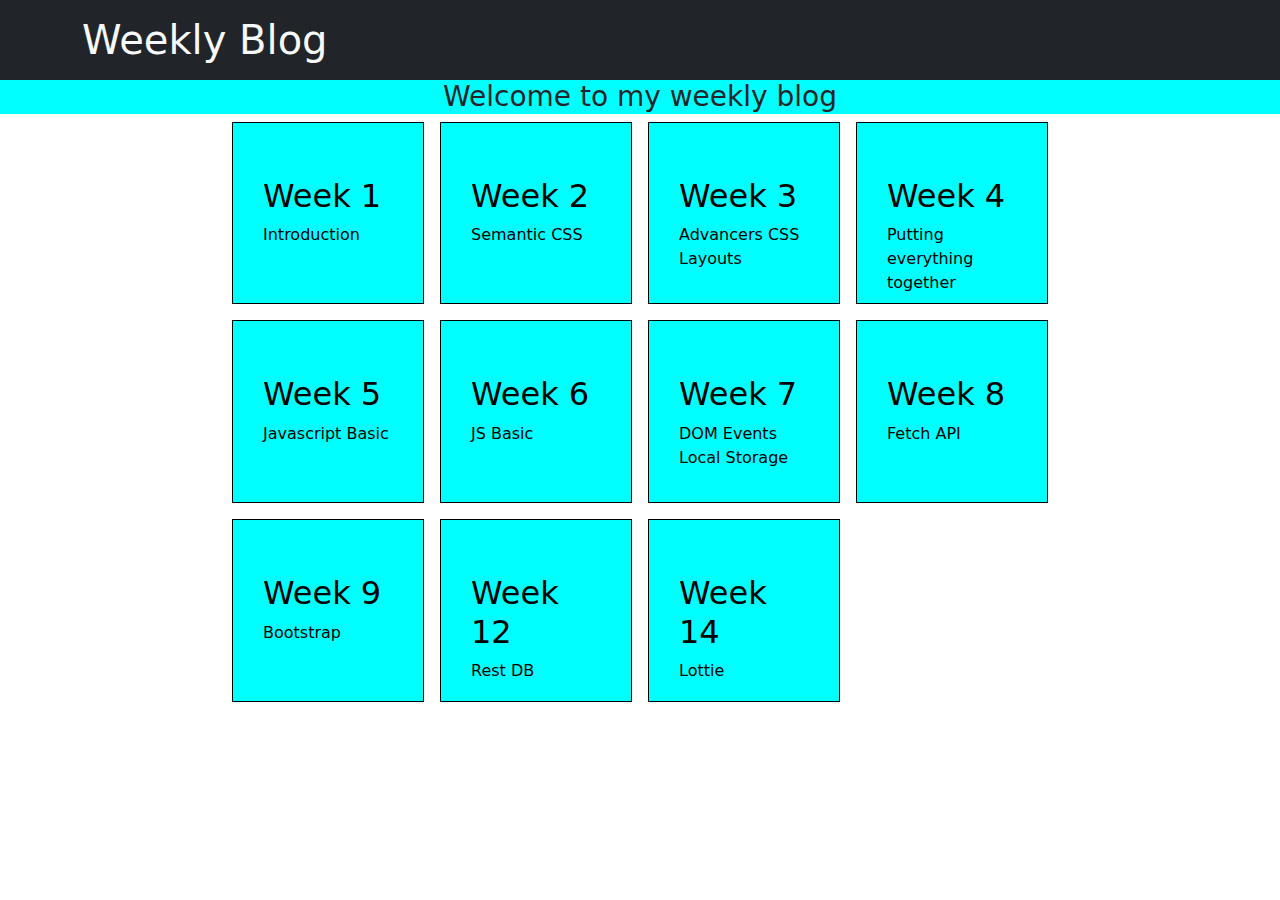
<file: index.html>
<!DOCTYPE html>
<html lang="en">
<head>
    <meta charset="UTF-8">
    <meta name="viewport" content="width=device-width, initial-scale=1.0">
    <title>Weekly Blog</title>
    <link rel="stylesheet" type="text/css" href="style.css">
    <link href="https://cdn.jsdelivr.net/npm/bootstrap@5.3.2/dist/css/bootstrap.min.css" rel="stylesheet">
</head>
<body>
    <header class="bg-dark text-light py-3">
        <div class="container">
            <h1 class="mb-0">Weekly Blog</h1>
        </div>
    </header>
    <div class="Introduction">
        <h3>
            Welcome to my weekly blog
        </h3>
    </div>
    <div class="main">
        <div class="weeks">
            <a href="week1.html">
                <h2>Week 1</h2>
                <p>Introduction</p>
            </a>
        </div>

        <div class="weeks">
            <a href="week2.html">
                <h2>Week 2</h2>
                <p>Semantic CSS</p>
            </a>
        </div>

        <div class="weeks">
            <a href="week3.html">
                <h2>Week 3</h2>
                <p>Advancers CSS Layouts</p>
            </a>
        </div>

        <div class="weeks">
            <a href="week4.html">
                <h2>Week 4</h2>
                <p>Putting everything together</p>
            </a>
        </div>

        <div class="weeks">
            <a href="week5.html">
                <h2>Week 5</h2>
                <p>Javascript Basic</p>
            </a>
        </div>

        <div class="weeks">
            <a href="week6.html">
                <h2>Week 6</h2>
                <p>JS Basic</p>
            </a>
        </div>

        <div class="weeks">
            <a href="week7.html">
                <h2>Week 7</h2>
                <p>DOM Events Local Storage</p>
            </a>
        </div>

        <div class="weeks">
            <a href="week8.html">
                <h2>Week 8</h2>
                <p>Fetch API</p>
            </a>
        </div>

        <div class="weeks">
            <a href="week9.html">
                <h2>Week 9</h2>
                <p>Bootstrap</p>
            </a>
        </div>

        <div class="weeks">
            <a href="week12.html">
                <h2>Week 12</h2>
                <p>Rest DB</p>
            </a>
        </div>

        <div class="weeks">
            <a href="week14.html">
                <h2>Week 14</h2>
                <p>Lottie</p>
            </a>
        </div>
    </div>
</body>
</html>
</file>
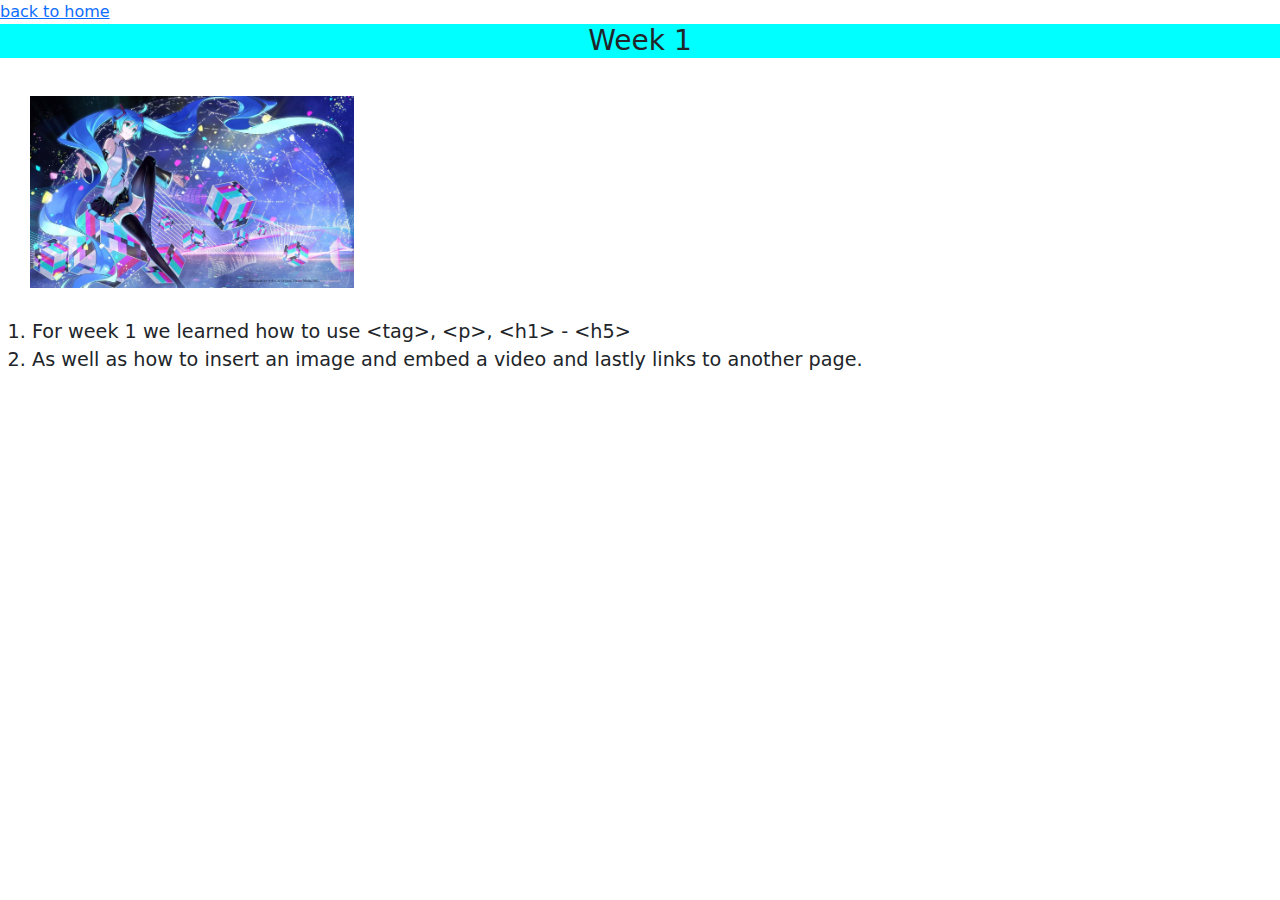
<file: week1.html>
<!DOCTYPE html>
<html lang="en">
<head>
    <meta charset="UTF-8">
    <meta name="viewport" content="width=device-width, initial-scale=1.0">
    <title>Weekly Blog</title>
    <link rel="stylesheet" type="text/css" href="style.css">
    <link href="https://cdn.jsdelivr.net/npm/bootstrap@5.3.2/dist/css/bootstrap.min.css" rel="stylesheet">
</head>
<body>
    <a href="index.html">  back to home</a>
    <div class = "Introduction">
        
        <h3>
            Week 1
        </h3>
    </div>
    
    <div class="content">
        <img src="week1.jpg" alt="week1">
        <ol>
            <li>For week 1 we learned how to use &lt;tag&gt;, &lt;p&gt;, &lt;h1&gt; - &lt;h5&gt;</li>
            <li>As well as how to insert an image and embed a video and lastly links to another page.</li>
        </ol>
    </div>
</body>
</file>
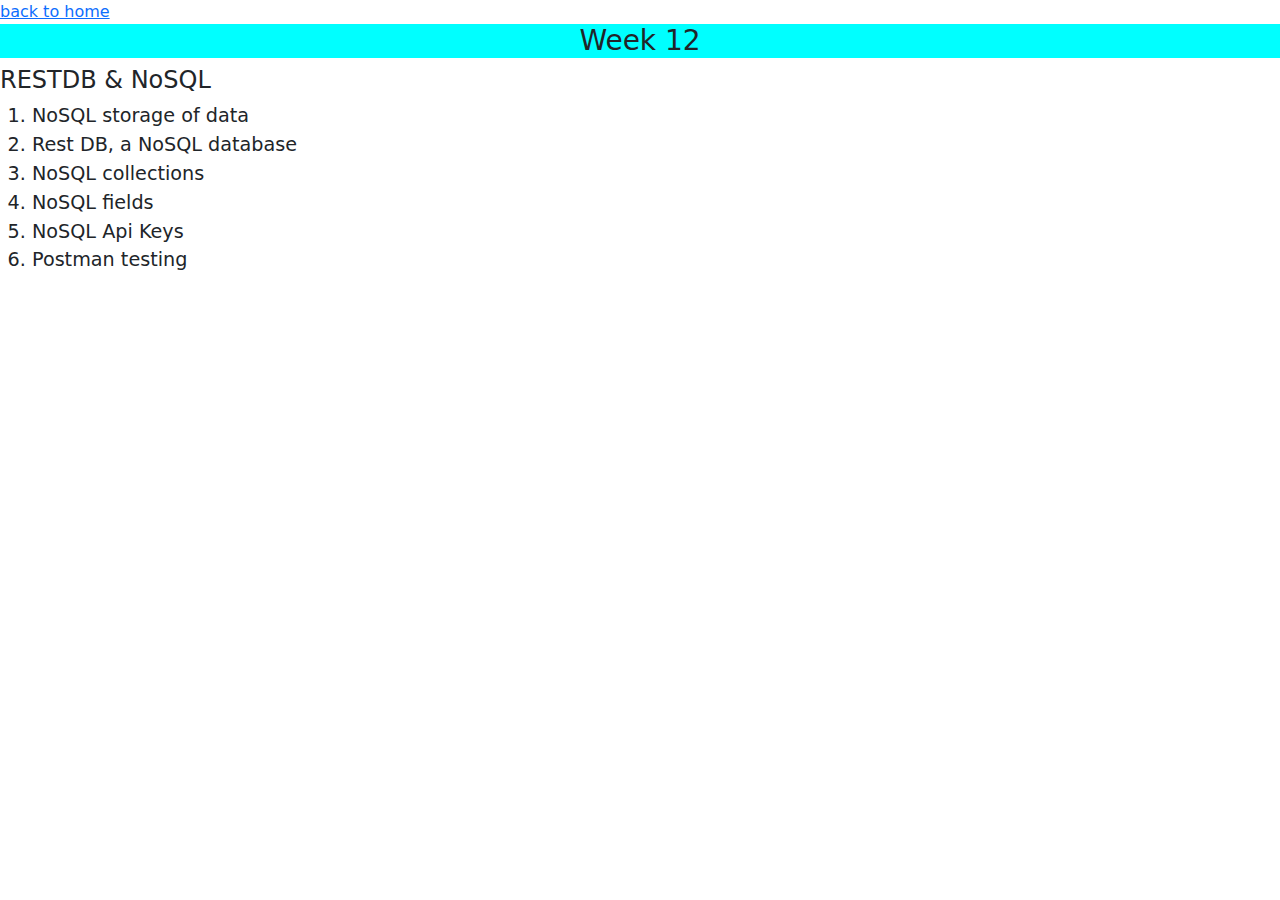
<file: week12.html>
<!DOCTYPE html>
<html lang="en">
<head>
    <meta charset="UTF-8">
    <meta name="viewport" content="width=device-width, initial-scale=1.0">
    <title>Weekly Blog</title>
    <link rel="stylesheet" type="text/css" href="style.css">
    <link href="https://cdn.jsdelivr.net/npm/bootstrap@5.3.2/dist/css/bootstrap.min.css" rel="stylesheet">
</head>
<body>
    <a href="index.html">  back to home</a>
    <div class = "Introduction">
        <h3>
            Week 12
        </h3>
    </div>
    <div class="content">
        <h4>RESTDB & NoSQL</h4>
        <ol>
            <li>NoSQL storage of data</li>
            <li>Rest DB, a NoSQL database</li>
            <li>NoSQL collections</li>
            <li>NoSQL fields</li>
            <li>NoSQL Api Keys</li>
            <li>Postman testing</li>
        </ol>
    </div>
</body>
</file>
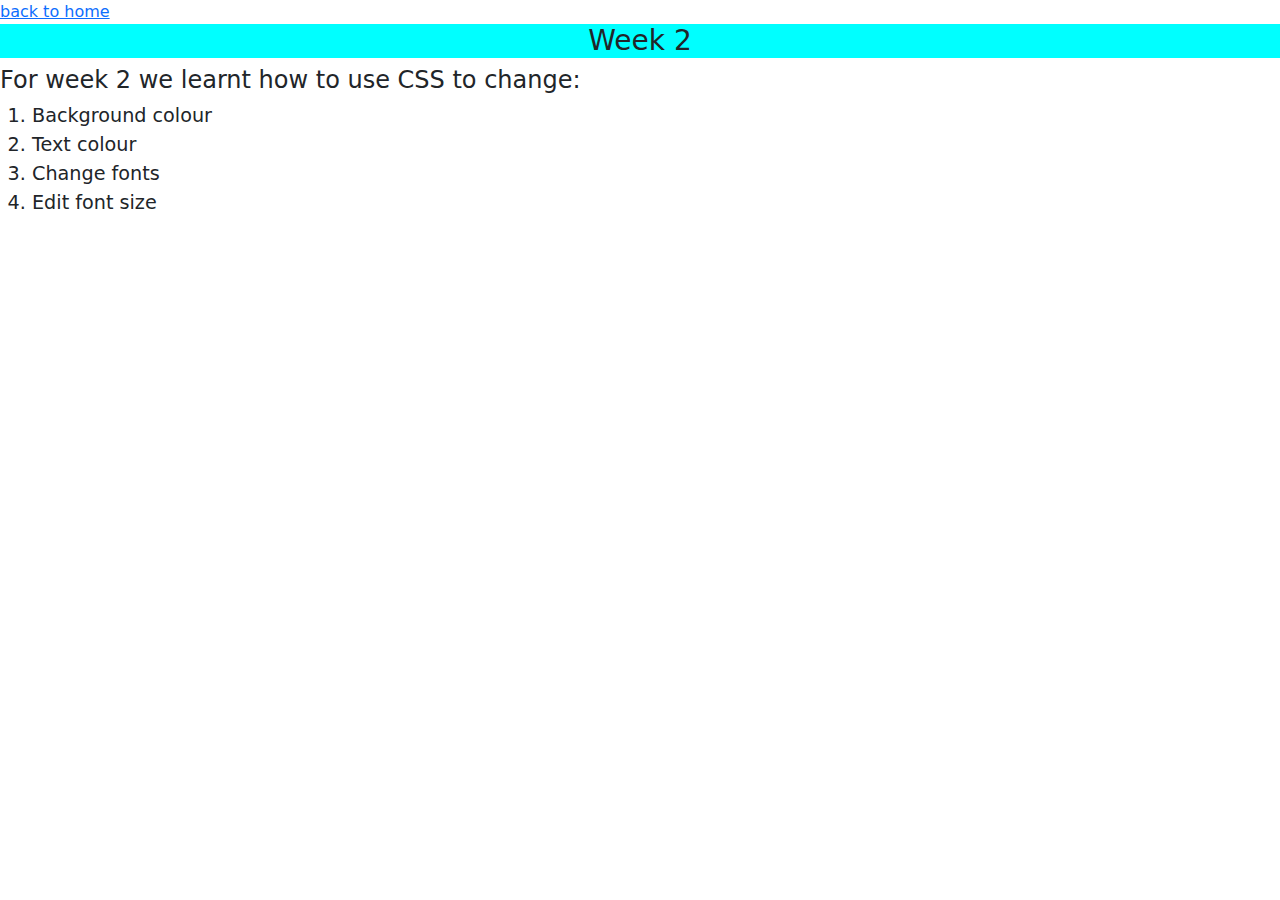
<file: week2.html>
<!DOCTYPE html>
<html lang="en">
<head>
    <meta charset="UTF-8">
    <meta name="viewport" content="width=device-width, initial-scale=1.0">
    <title>Weekly Blog</title>
    <link rel="stylesheet" type="text/css" href="style.css">
    <link href="https://cdn.jsdelivr.net/npm/bootstrap@5.3.2/dist/css/bootstrap.min.css" rel="stylesheet">
</head>
<body>
    <a href="index.html">  back to home</a>
    <div class = "Introduction">
        <h3>
            Week 2
        </h3>
    </div>
    <div class="content">
        <h4>For week 2 we learnt how to use CSS to change:</h4>
        <ol>
            <li>Background colour</li>
            <li>Text colour</li>
            <li>Change fonts</li>
            <li>Edit font size</li>
        </ol>
    </div>
</body>
</file>
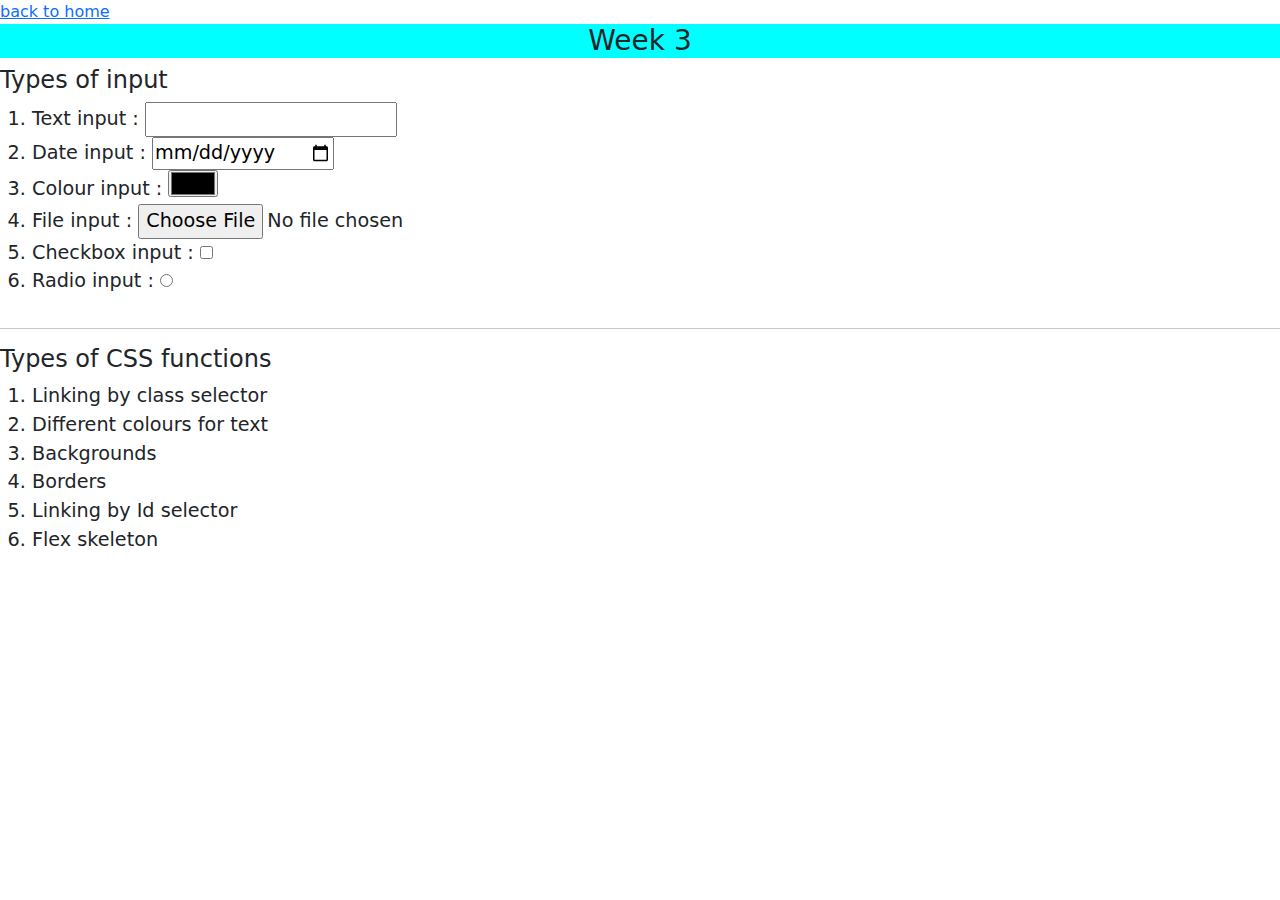
<file: week3.html>
<!DOCTYPE html>
<html lang="en">
<head>
    <meta charset="UTF-8">
    <meta name="viewport" content="width=device-width, initial-scale=1.0">
    <title>Weekly Blog</title>
    <link rel="stylesheet" type="text/css" href="style.css">
    <link href="https://cdn.jsdelivr.net/npm/bootstrap@5.3.2/dist/css/bootstrap.min.css" rel="stylesheet">
</head>
<body>
    <a href="index.html">  back to home</a>
    <div class = "Introduction">
        <h3>
            Week 3
        </h3>
    </div>
    <div class="content">
        <h4>Types of input</h4>
        <ol>
            <li>Text input     : <input type="text"></li>
            <li>Date input     : <input type="date"></li>
            <li>Colour input   : <input type="color"></li>
            <li>File input     : <input type="file"></li>
            <li>Checkbox input : <input type="checkbox"></li>
            <li>Radio input    : <input type="radio"></li>
        </ol>
    </div>
    <hr>
    <div class="content">
        <h4>Types of CSS functions</h4>
        <ol>
            <li>Linking by class selector</li>
            <li>Different colours for text</li>
            <li>Backgrounds </li>
            <li>Borders </li>
            <li>Linking by Id selector  </li>
            <li>Flex skeleton </li>
        </ol>
    </div>
</body>
</file>
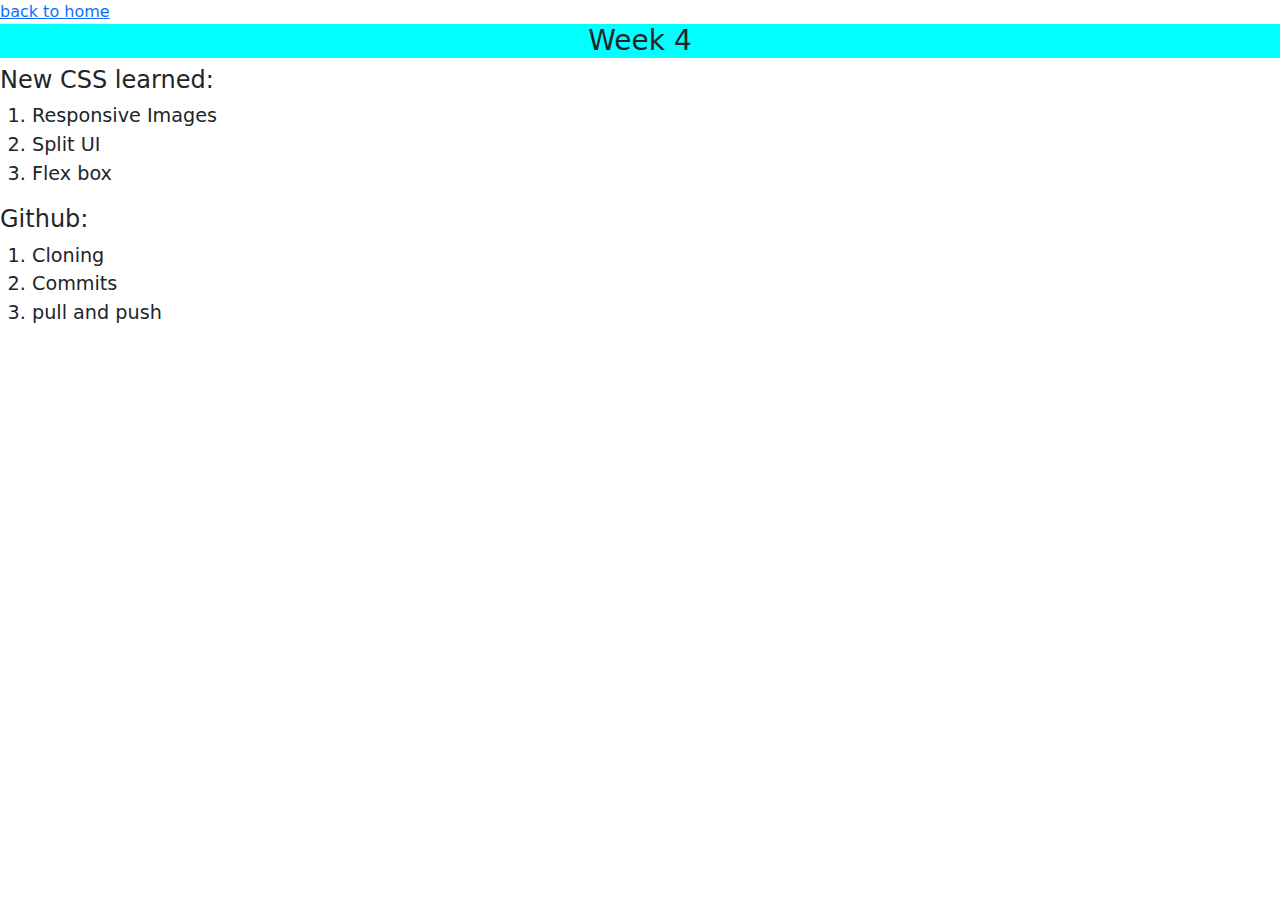
<file: week4.html>
<!DOCTYPE html>
<html lang="en">
<head>
    <meta charset="UTF-8">
    <meta name="viewport" content="width=device-width, initial-scale=1.0">
    <title>Weekly Blog</title>
    <link rel="stylesheet" type="text/css" href="style.css">
    <link href="https://cdn.jsdelivr.net/npm/bootstrap@5.3.2/dist/css/bootstrap.min.css" rel="stylesheet">
</head>
<body>
    <a href="index.html">  back to home</a>
    <div class = "Introduction">
        <h3>
            Week 4
        </h3>
    </div>
    <div class="content">
        <h4>New CSS learned: </h4>
        <ol>
            <li>Responsive Images</li>
            <li>Split UI</li>
            <li>Flex box</li>
        </ol>
    </div>
    <div class="content">
        <h4>Github: </h4>
        <ol>
            <li>Cloning</li>
            <li>Commits</li>
            <li>pull and push</li>
        </ol>
    </div>
</body>
</file>
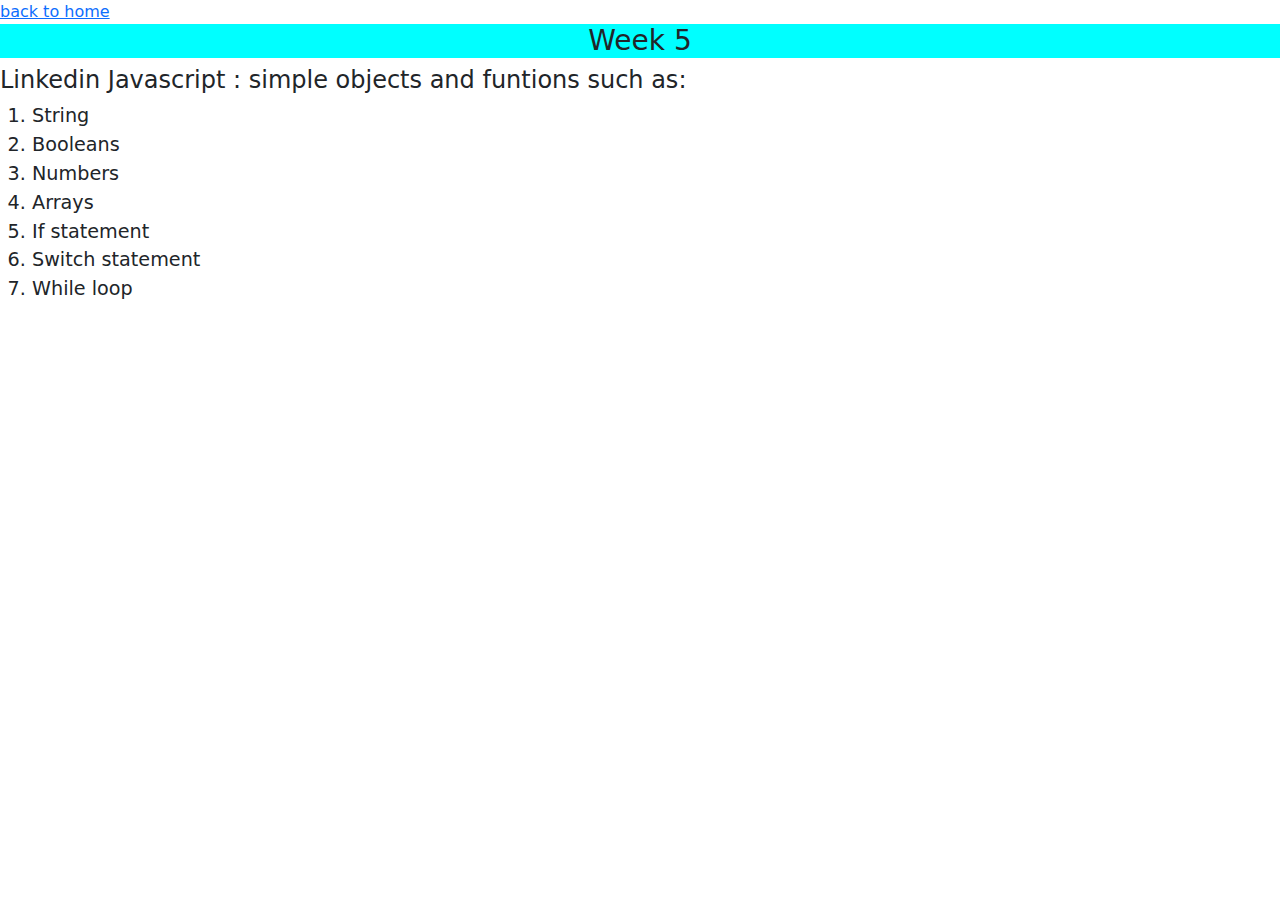
<file: week5.html>
<!DOCTYPE html>
<html lang="en">
<head>
    <meta charset="UTF-8">
    <meta name="viewport" content="width=device-width, initial-scale=1.0">
    <title>Weekly Blog</title>
    <link rel="stylesheet" type="text/css" href="style.css">
    <link href="https://cdn.jsdelivr.net/npm/bootstrap@5.3.2/dist/css/bootstrap.min.css" rel="stylesheet">
</head>
<body>
    <a href="index.html">  back to home</a>
    <div class = "Introduction">
        <h3>
            Week 5
        </h3>
    </div>
    <div class="content">
        <h4>Linkedin Javascript : simple objects and funtions such as:</h4>
        <ol>
            <li>String</li>
            <li>Booleans</li>
            <li>Numbers</li>
            <li>Arrays</li>
            <li>If statement</li>
            <li>Switch statement</li>
            <li>While loop</li>
        </ol>
    </div>
</body>
</file>
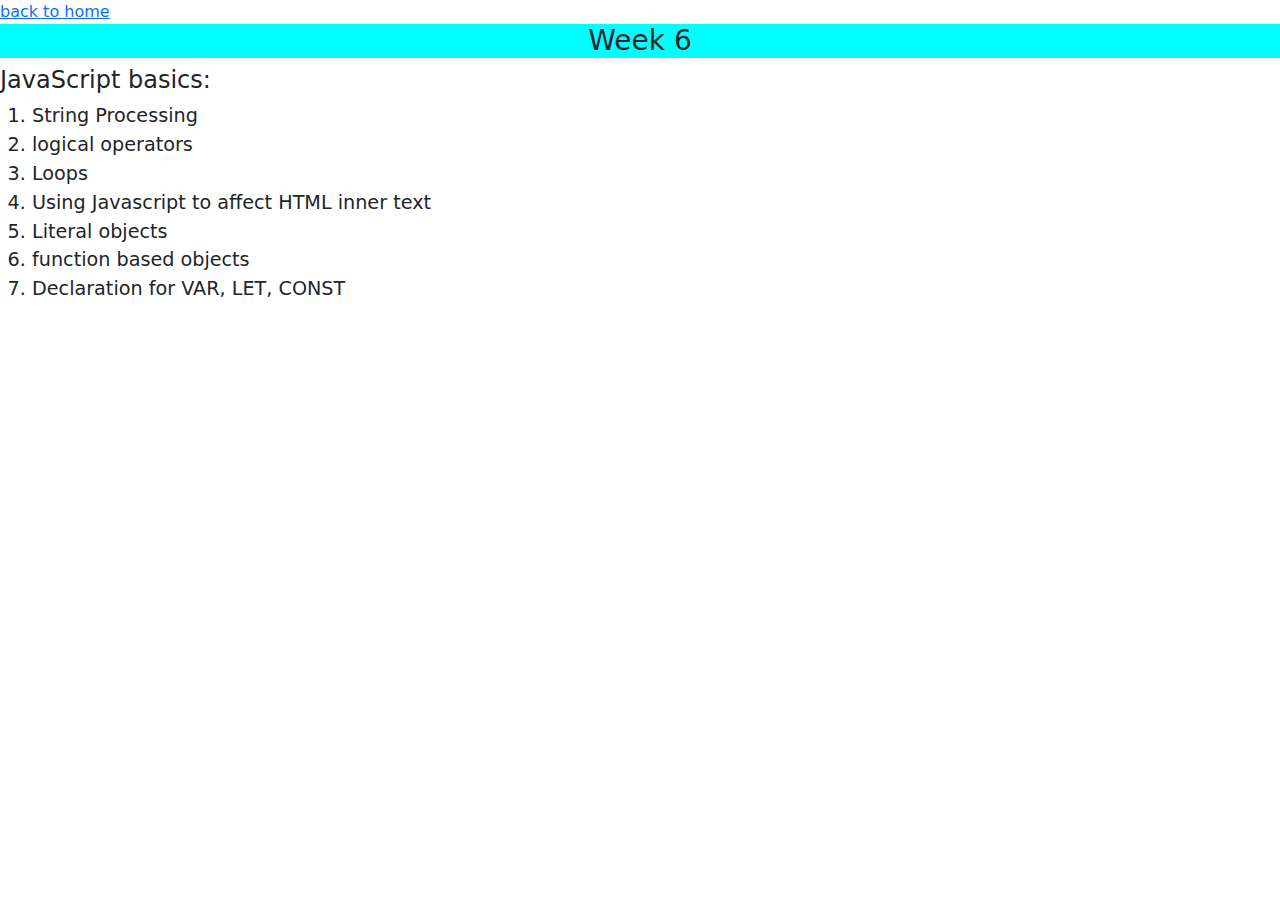
<file: week6.html>
<!DOCTYPE html>
<html lang="en">
<head>
    <meta charset="UTF-8">
    <meta name="viewport" content="width=device-width, initial-scale=1.0">
    <title>Weekly Blog</title>
    <link rel="stylesheet" type="text/css" href="style.css">
    <link href="https://cdn.jsdelivr.net/npm/bootstrap@5.3.2/dist/css/bootstrap.min.css" rel="stylesheet">
</head>
<body>
    <a href="index.html">  back to home</a>
    <div class = "Introduction">
        <h3>
            Week 6
        </h3>
    </div>
    <div class="content">
        <h4>JavaScript basics: </h4>
        <ol>
            <li>String Processing</li>
            <li>logical operators</li>
            <li>Loops</li>
            <li>Using Javascript to affect HTML inner text</li>
            <li>Literal objects</li>
            <li>function based objects</li>
            <li>Declaration for VAR, LET, CONST</li>
        </ol>
    </div>
</body>
</file>
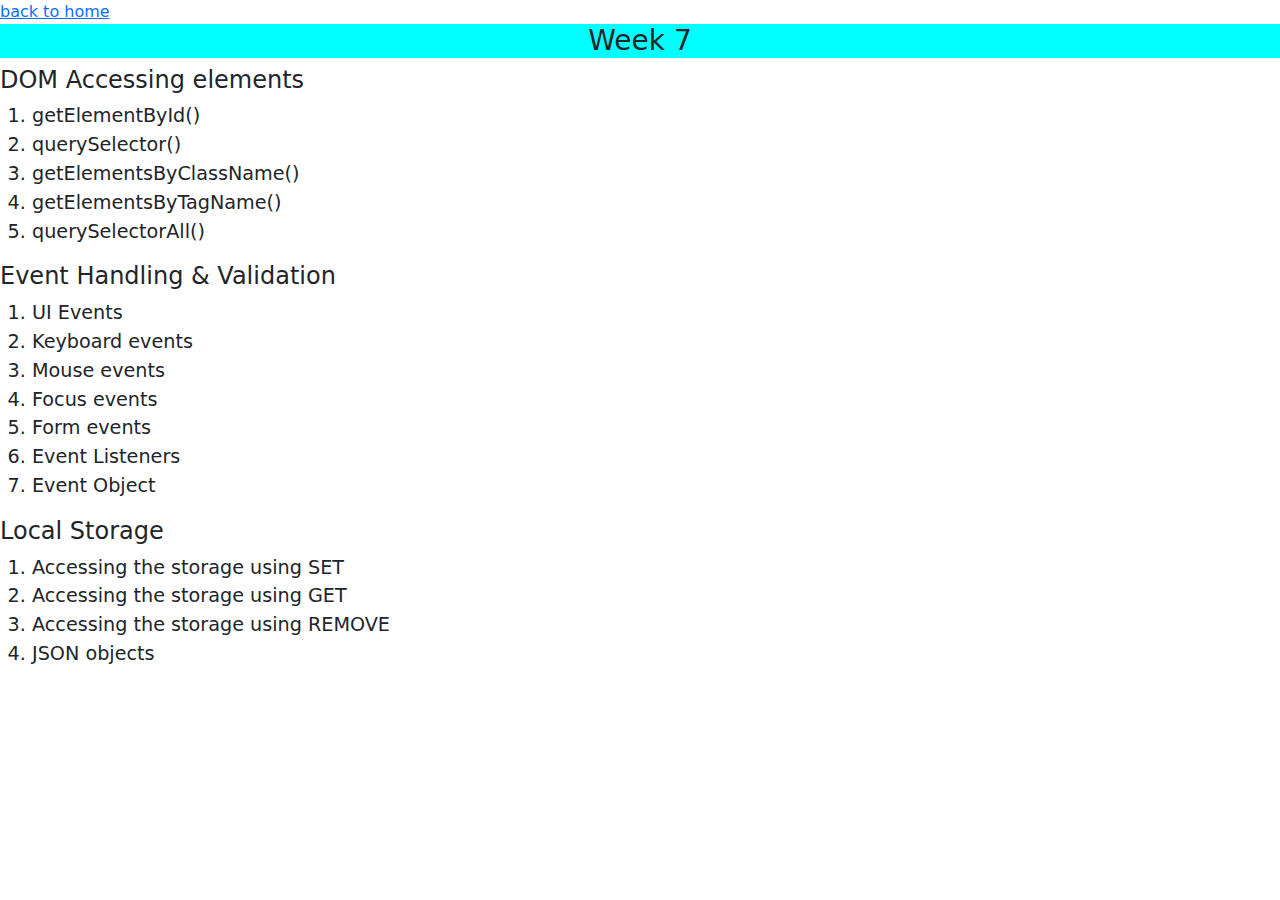
<file: week7.html>
<!DOCTYPE html>
<html lang="en">
<head>
    <meta charset="UTF-8">
    <meta name="viewport" content="width=device-width, initial-scale=1.0">
    <title>Weekly Blog</title>
    <link rel="stylesheet" type="text/css" href="style.css">
    <link href="https://cdn.jsdelivr.net/npm/bootstrap@5.3.2/dist/css/bootstrap.min.css" rel="stylesheet">
</head>
<body>
    <a href="index.html">  back to home</a>
    <div class = "Introduction">
        <h3>
            Week 7
        </h3>
    </div>
    <div class="content">
        <h4>DOM Accessing elements</h4>
        <ol>
            <li>getElementById()</li>
            <li>querySelector()</li>
            <li>getElementsByClassName()</li>
            <li>getElementsByTagName()</li>
            <li>querySelectorAll()</li>
        </ol>
    </div>
    <div class="content">
        <h4>Event Handling & Validation</h4>
        <ol>
            <li>UI Events</li>
            <li>Keyboard events</li>
            <li>Mouse events</li>
            <li>Focus events</li>
            <li>Form events</li>
            <li>Event Listeners</li>
            <li>Event Object</li>
        </ol>
    </div>
    <div class="content">
        <h4>Local Storage</h4>
        <ol>
            <li>Accessing the storage using SET</li>
            <li>Accessing the storage using GET</li>
            <li>Accessing the storage using REMOVE</li>
            <li>JSON objects</li>
        </ol>
    </div>
</body>
</file>
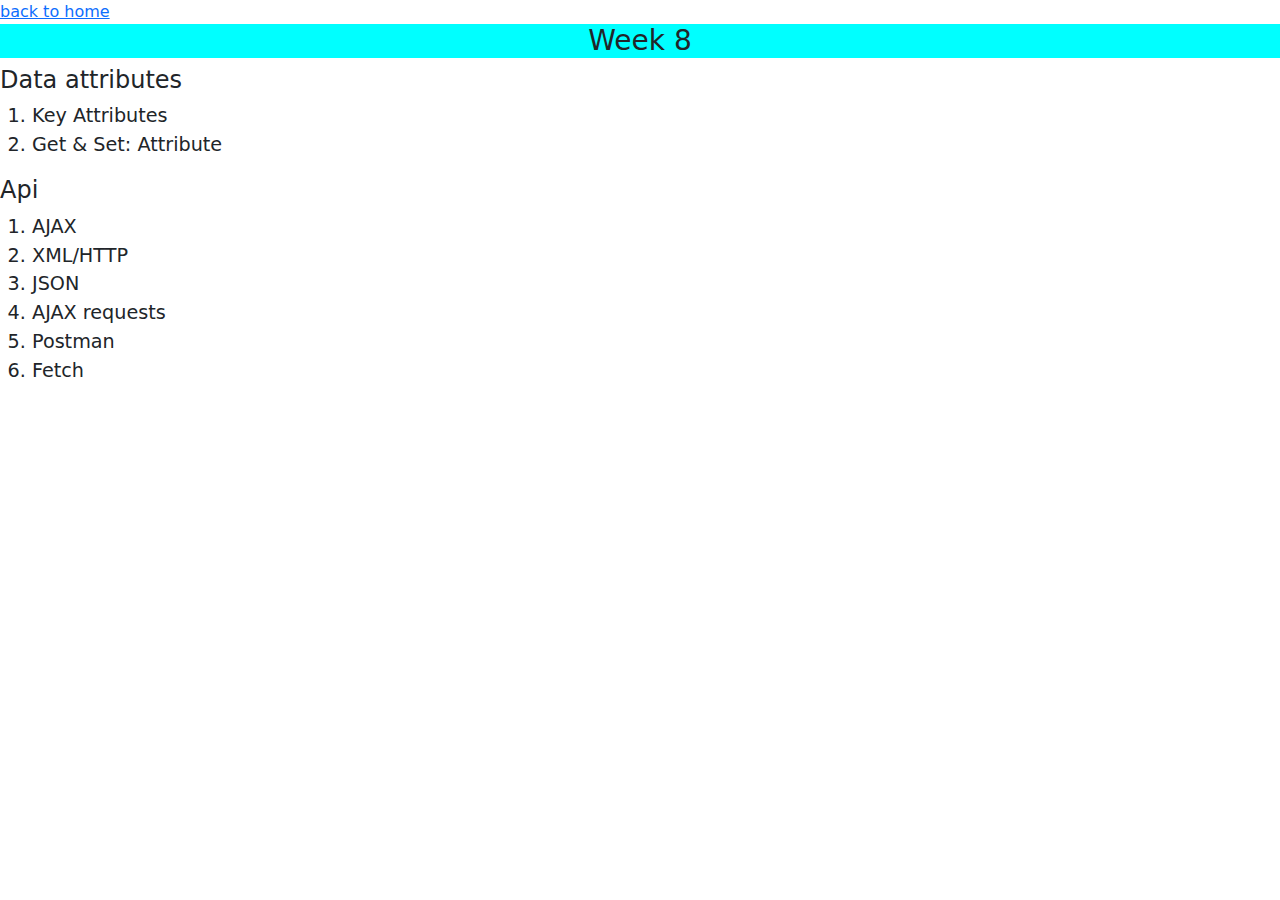
<file: week8.html>
<!DOCTYPE html>
<html lang="en">
<head>
    <meta charset="UTF-8">
    <meta name="viewport" content="width=device-width, initial-scale=1.0">
    <title>Weekly Blog</title>
    <link rel="stylesheet" type="text/css" href="style.css">
    <link href="https://cdn.jsdelivr.net/npm/bootstrap@5.3.2/dist/css/bootstrap.min.css" rel="stylesheet">
</head>
<body>
    <a href="index.html">  back to home</a>
    <div class = "Introduction">
        <h3>
            Week 8
        </h3>
    </div>
    <div class="content">
        <h4>Data attributes</h4>
        <ol>
            <li>Key Attributes</li>
            <li>Get & Set: Attribute</li>
        </ol>
    </div>
    <div class="content">
        <h4>Api</h4>
        <ol>
            <li>AJAX</li>
            <li>XML/HTTP</li>
            <li>JSON</li>
            <li>AJAX requests</li>
            <li>Postman</li>
            <li>Fetch</li>
        </ol>
    </div>
</body>
</file>
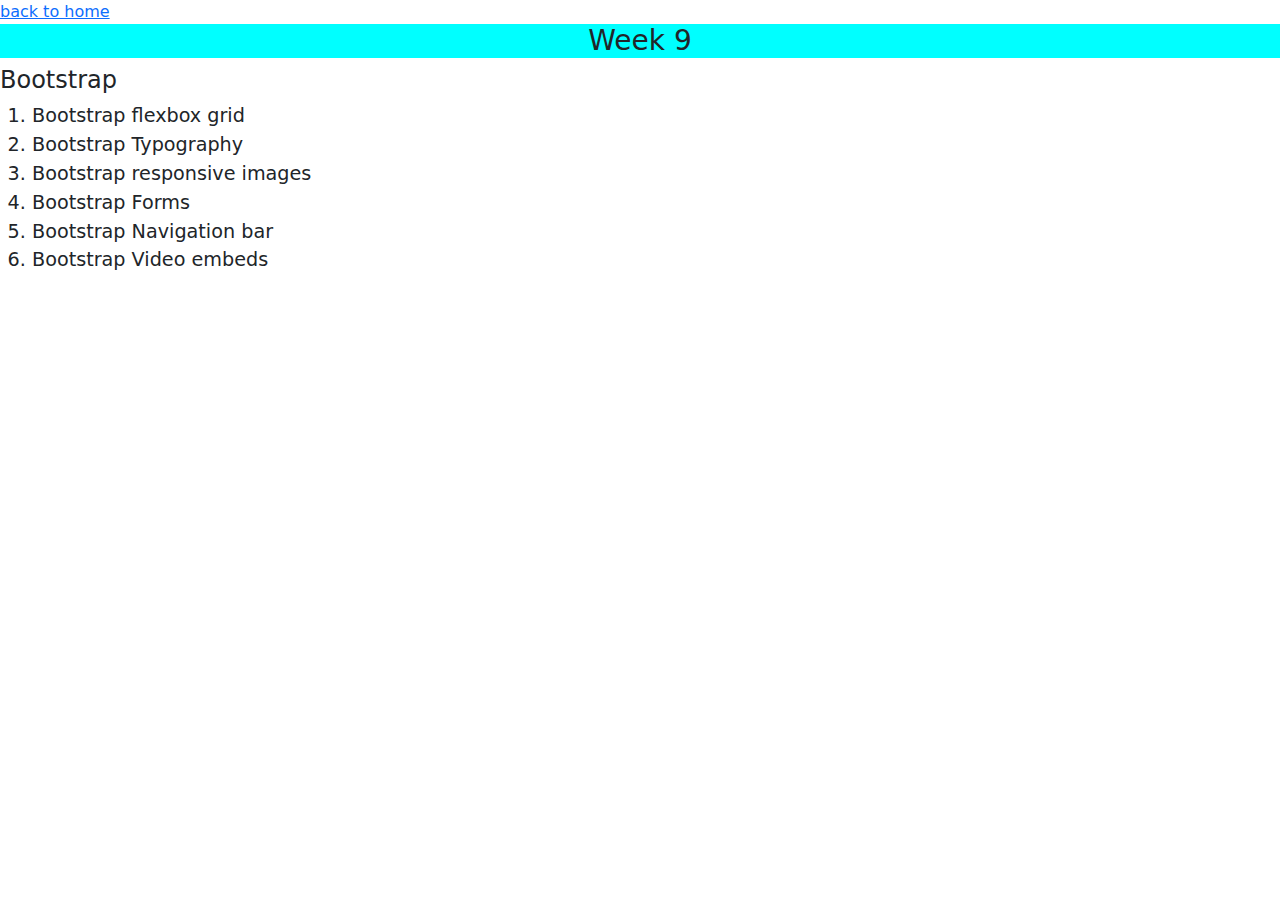
<file: week9.html>
<!DOCTYPE html>
<html lang="en">
<head>
    <meta charset="UTF-8">
    <meta name="viewport" content="width=device-width, initial-scale=1.0">
    <title>Weekly Blog</title>
    <link rel="stylesheet" type="text/css" href="style.css">
    <link href="https://cdn.jsdelivr.net/npm/bootstrap@5.3.2/dist/css/bootstrap.min.css" rel="stylesheet">
</head>
<body>
    <a href="index.html">  back to home</a>
    <div class = "Introduction">
        <h3>
            Week 9
        </h3>
    </div>
    <div class="content">
        <h4>Bootstrap</h4>
        <ol>
            <li>Bootstrap flexbox grid</li>
            <li>Bootstrap Typography</li>
            <li>Bootstrap responsive images</li>
            <li>Bootstrap Forms</li>
            <li>Bootstrap Navigation bar</li>
            <li>Bootstrap Video embeds</li>
        </ol>
    </div>
</body>
</file>
<file: style.css>
.main{
    display: grid;
    justify-content: center;
    grid-gap: 16px;
    grid-template-columns: repeat(4, 15%);
    grid-template-rows: repeat(3, calc(15% / 3 * 5));
}

.weeks {
    
    background-color: aqua;
    padding: 30px;
    border: 1px solid black;
}
.Introduction{
    font-weight: lighter;
    text-align: center;
    justify-content: center;
    background-color: aqua;
}
.weeks a{
    color: black;
    text-decoration: none;
    width: 100%;
    height: 200px;
    text-align: left;
    cursor: pointer;
    padding: 10px;
}
.content img{
    padding: 30px;
    width: 30%;
    height: auto;
}
.content{
    display: flex;
    justify-content: center;
    flex-direction: column;
    font-size: larger;
}
.body{
    background-color: beige;
}
</file>
